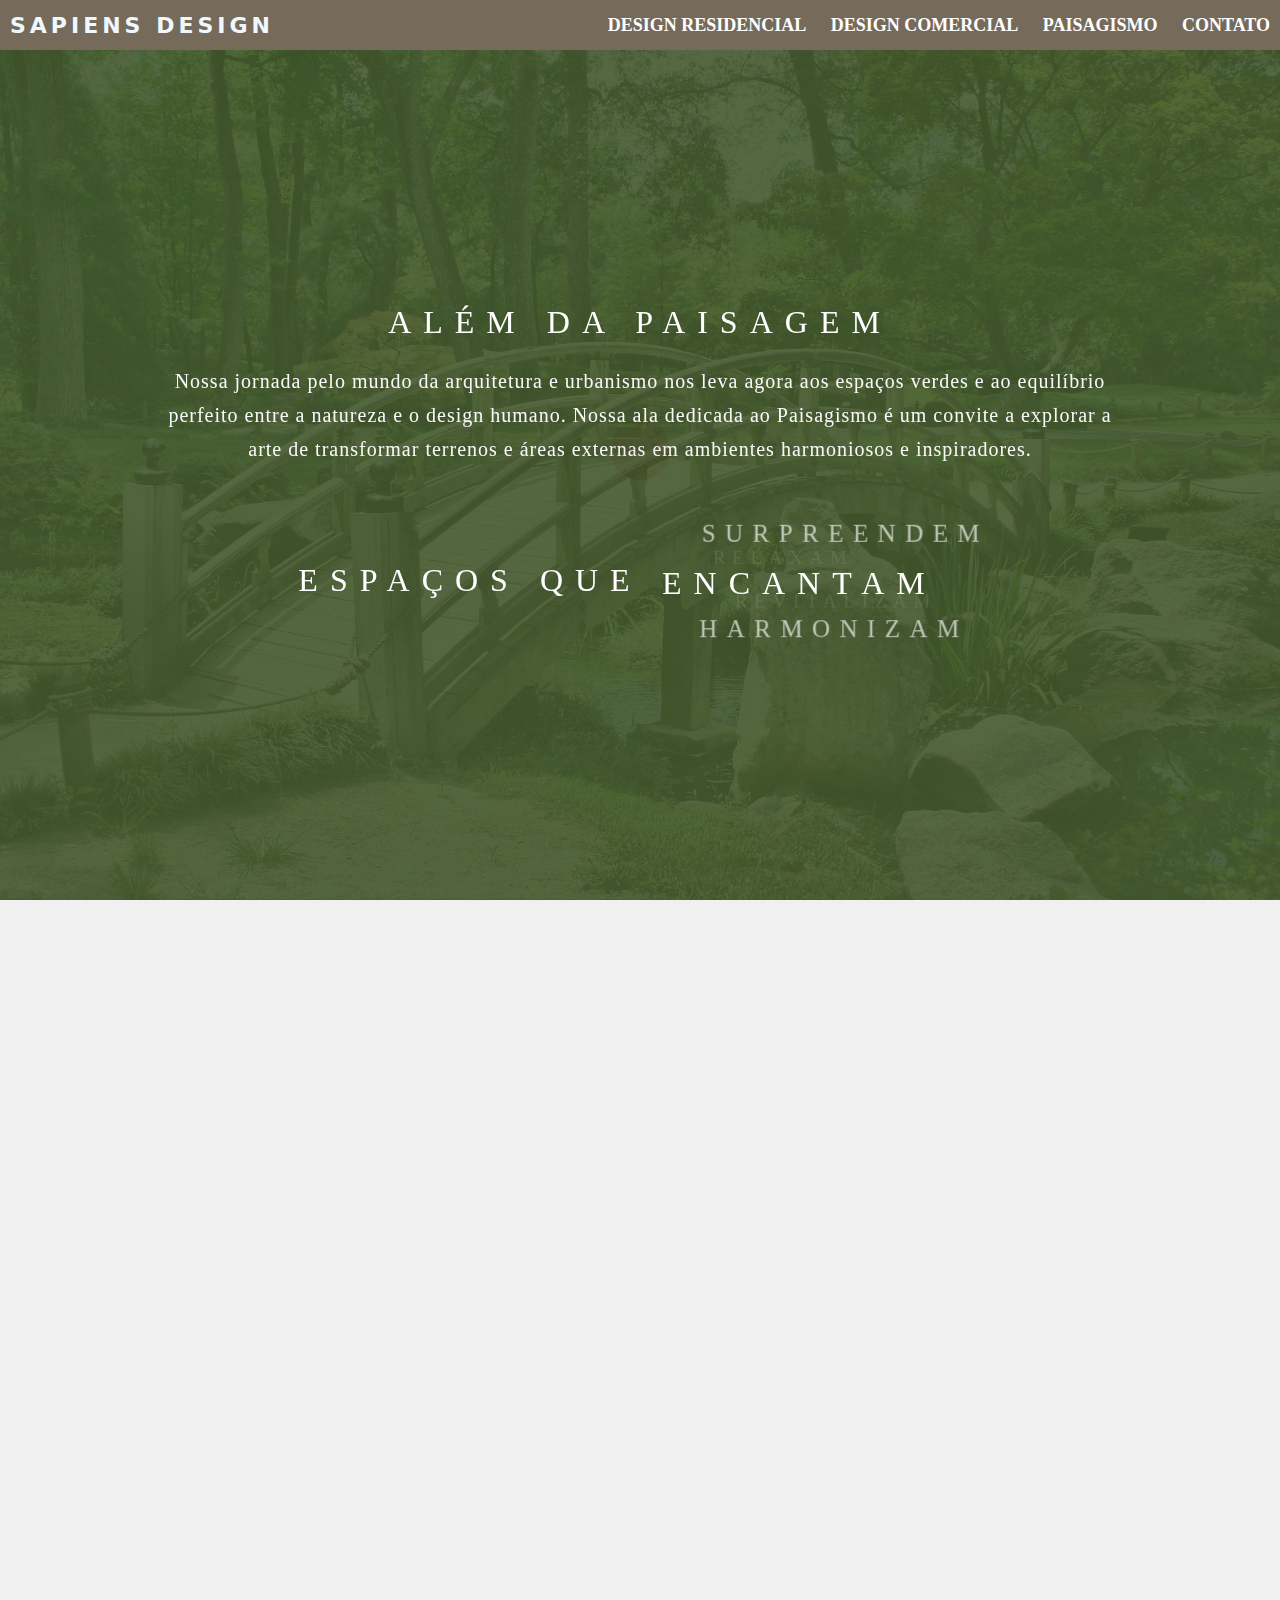
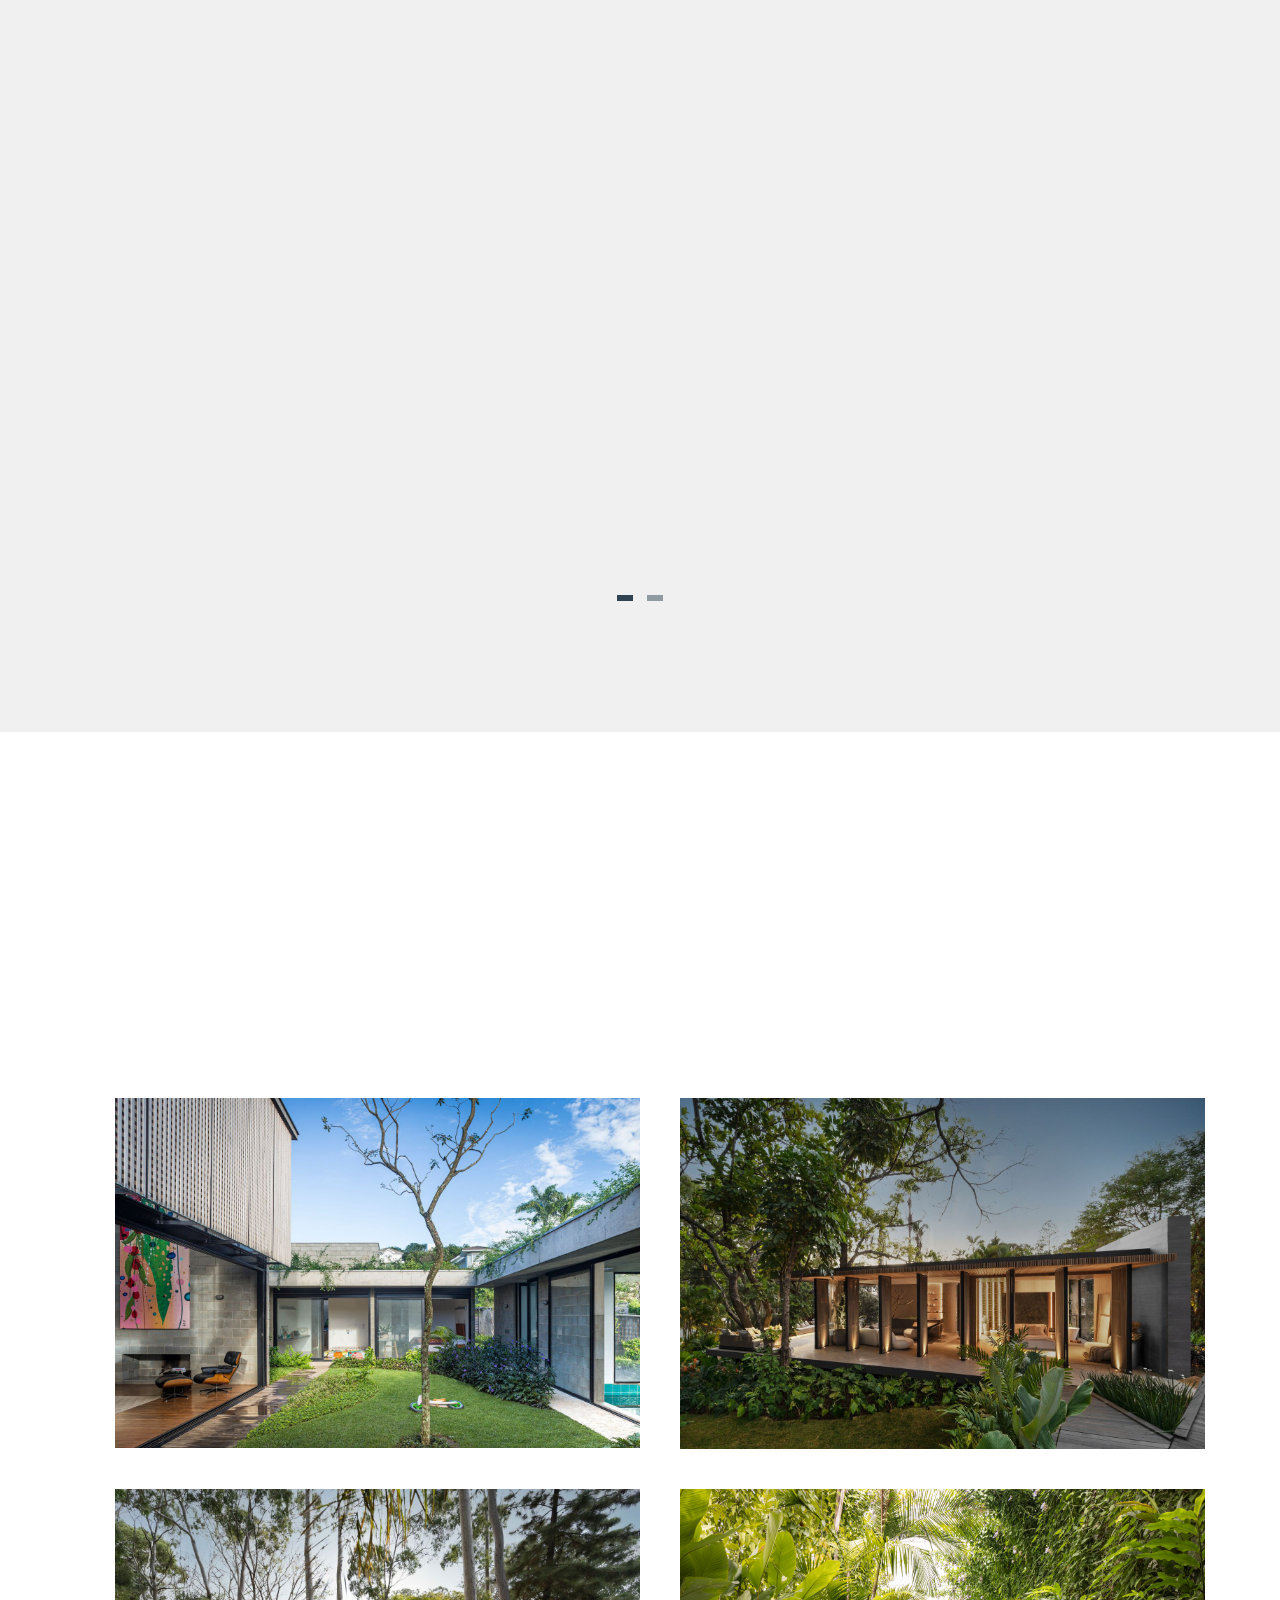
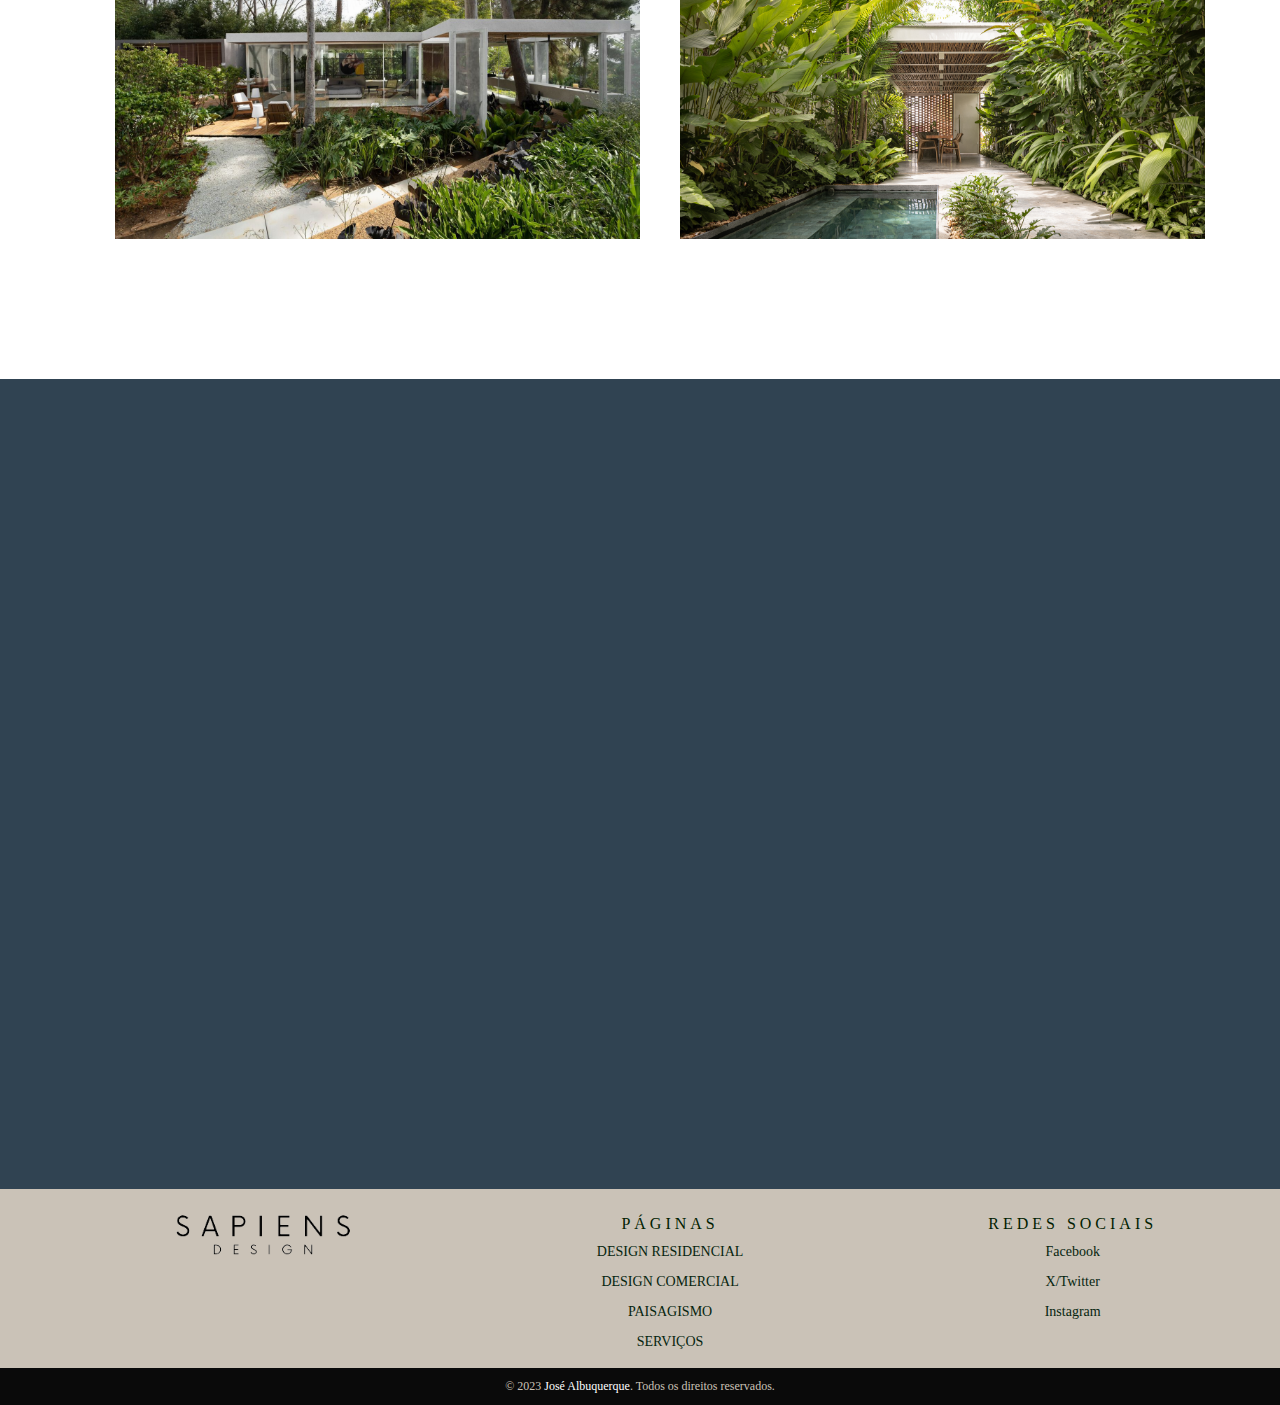
<file: Paisagismo/index.html>
<!DOCTYPE html>
<html lang="en">
<head>
	<meta charset="utf-8">
	<meta http-equiv="X-UA-Compatible" content="IE=Edge">
	<meta name="viewport" content="width=device-width, initial-scale=1">
	<meta name="keywords" content="">
	<meta name="description" content="">
	<title>PAISAGISMO</title>
  <link rel="shortcut icon" href="./images/compasso-de-desenho.svg" type="image/x-icon">
  <!-- PAGINAS DE CSS -->
  <link rel="stylesheet" href="./css/move_sabagaça.css">
	<link rel="stylesheet" href="css/bootstrap.min.css">
	<link rel="stylesheet" href="css/animate.min.css">
	<link rel="stylesheet" href="css/font-awesome.min.css">
  <link rel="stylesheet" href="css/component.css">
  <link rel="stylesheet" href="css/owl.theme.css">
	<link rel="stylesheet" href="css/owl.carousel.css">
	<link rel="stylesheet" href="css/vegas.min.css">
	<link rel="stylesheet" href="css/style.css">

	<!-- Google web font  -->
	<link href='https://fonts.googleapis.com/css?family=Source+Sans+Pro:400,700,300' rel='stylesheet' type='text/css'>
</head>

<body id="top" data-spy="scroll" data-offset="50" data-target=".navbar-collapse">
<!-- Preloader -->

<div class="preloader">
     <div class="sk-spinner sk-spinner-pulse"></div>
</div>
<!-- NAV TUDO  -->
<div class="nav">
  <input type="checkbox" id="nav-check">
  <div class="nav-header">
    <div class="nav-title">
    <a href="../index.html" style="color: aliceblue;">SAPIENS <span>DESIGN</span></a>
    </div>
  </div>
  <div class="nav-btn">
    <label for="nav-check">
      <span></span>
      <span></span>
      <span></span>
    </label>
  </div>
  
  <div class="nav-links">
        <a href="../design_residencial/index.html">DESIGN RESIDENCIAL</a>
        <a href="../comercial/index.html" > DESIGN COMERCIAL</a>
        <a href="../Paisagismo/index.html" > PAISAGISMO</a>
        <a href="../contato/index.html"> CONTATO</a>
  </div> 
</div>

<!-- INICIO da pagina -->
<section id="home">
  <div class="overlay"></div>
  <div class="container">
    <div class="row">

      <div class="col-md-offset-1 col-md-10 col-sm-12 wow fadeInUp" data-wow-delay="0.3s">
        <h1 class="wow fadeInUp" data-wow-delay="0.6s">Além da Paisagem</h1>
        <p class="wow fadeInUp" data-wow-delay="0.9s">Nossa jornada pelo mundo da arquitetura e urbanismo nos leva agora aos espaços verdes e ao equilíbrio perfeito entre a natureza e o design humano. Nossa ala dedicada ao Paisagismo é um convite a explorar a arte de transformar terrenos e áreas externas em ambientes harmoniosos e inspiradores.</p>
        <br><br><br>
        <h1>
          Espaços que
        <ul class="word-rotate">
          <li>encantam</li>
          <li>harmonizam</li>
          <li>revitalizam</li>
          <li>relaxam</li>
          <li>surpreendem</li>
        </ul>
        </h1>
      </div>

    </div>
  </div>
</section>


<!-- PAISAGISMO E TALZ -->
<section id="about">
  <div class="container">
    <div class="row">

      <div class="col-md-9 col-sm-8 wow fadeInUp" data-wow-delay="0.2s">
        <div class="about-thumb">
          <h1>paisagimo</span></h1>
          <p>Paisagismo é a arte e a ciência de criar espaços verdes que se integram à arquitetura, ao urbanismo e à cultura, promovendo a sustentabilidade, a biodiversidade e o bem-estar das pessoas. Explore nosso espaço virtual</p>
        </div>
      </div>

      <div class="col-md-3 col-sm-4 wow fadeInUp about-img" data-wow-delay="0.6s">
        <img src="./images/bk_paisagismo.jpg" class="img-responsive img-circle" alt="About">
      </div>

      <div class="clearfix"></div>

      <div class="col-md-12 col-sm-12 wow fadeInUp" data-wow-delay="0.3s">
        <div class="section-title text-center">
          <h1>ESPECIALISTAs PARA QUALQUER PROJETO</h1>
          <h3>Possuimos os melhores designer e paisagistas para os mais diferentes seguimentos</h3>
        </div>
      </div>

      <!-- team carousel -->
      <div id="team-carousel" class="owl-carousel">

      <div class="item col-md-4 col-sm-6 wow fadeInUp" data-wow-delay="0.4s">
        <div class="team-thumb">
          <div class="image-holder">
            <img src="./images/paisagismo_resident.jpeg" class="img-responsive img-circle" alt="Mary">
          </div>
          <h2 class="heading">Paisagimo Residencial</h2>
          <p class="description">Focado na criação de espaços ao ar livre em propriedades particulares, como jardins e pátios</p>
        </div>
      </div>

      <div class="item col-md-4 col-sm-6 wow fadeInUp" data-wow-delay="0.6s">
        <div class="team-thumb">
          <div class="image-holder">
            <img src="./images/paisagismo_comercial.jpg" class="img-responsive img-circle" alt="Jack">
          </div>
          <h2 class="heading">Paisagismo Comercial</h2>
          <p class="description">Voltado para a concepção de áreas externas de estabelecimentos comerciais, como shoppings e restaurantes</p>
        </div>
      </div>

      <div class="item col-md-4 col-sm-6 wow fadeInUp" data-wow-delay="0.8s">
        <div class="team-thumb">
          <div class="image-holder">
            <img src="./images/paisagismo_urbano.jpg" class="img-responsive img-circle" alt="Linda">
          </div>
          <h2 class="heading">Paisagismo Urbano</h2>
          <p class="description">Envolvendo a melhoria e o planejamento de espaços públicos urbanos, como parques e praças</p>
        </div>
      </div>

      <div class="item col-md-4 col-sm-6 wow fadeInUp" data-wow-delay="0.8s">
        <div class="team-thumb">
          <div class="image-holder">
            <img src="./images/paisagismo_ecologico.png" class="img-responsive img-circle" alt="Sandy">
          </div>
          <h2 class="heading">Paisagismo Ecologico</h2>
          <p class="description">Concentrado na restauração e conservação de ecossistemas naturais, como áreas de preservação e zonas húmidas</p>
        </div>
      </div>

      <div class="item col-md-4 col-sm-6 wow fadeInUp" data-wow-delay="0.8s">
        <div class="team-thumb">
          <div class="image-holder">
            <img src="./images/paisagismo_sustentavel.jpg" class="img-responsive img-circle" alt="Lukia">
          </div>
          <h2 class="heading">Paisagismo Sustentavel</h2>
          <p class="description">Priorizando práticas e materiais ecologicamente corretos para criar espaços verdes que minimizem o impacto ambiental</p>
        </div>
      </div>

      <div class="item col-md-4 col-sm-6 wow fadeInUp" data-wow-delay="0.8s">
        <div class="team-thumb">
          <div class="image-holder">
            <img src="./images/paisagismo_interiores.jpg" class="img-responsive img-circle" alt="George">
          </div>
          <h2 class="heading">Paisagismo de Interiores</h2>
          <p class="description">Trabalhando com a criação de ambientes internos usando plantas, elementos naturais e design paisagístico</p>
        </div>
      </div>

      </div>
      <!-- end team carousel -->

    </div>
  </div>
</section>


<!-- SEGUIMENTOS -->
<section id="gallery">
  <div class="container">
    <div class="row">

      <div class="col-md-offset-2 col-md-8 col-sm-12 wow fadeInUp" data-wow-delay="0.3s">
        <div class="section-title">
          <h1>Inspire-se</h1>
          <p>Veja alguns exemplos de nossos ousados projetistas e tenha a inspiração perfeita para seu projeto</p>
        </div>
      </div>

      <ul class="grid cs-style-4">
        <li class="col-md-6 col-sm-6">
          <figure>
            <div><img src="./images/gallery-op1.jpg" alt="image 1"></div>
            <figcaption>
              <h1>Studio 126</h1>
              <small>Palafita do Curral</small>
            </figcaption>
          </figure>
        </li>

        <li class="col-md-6 col-sm-6">
          <figure>
            <div><img src="./images/galery-op2.jpg" alt="image 2"></div>
            <figcaption>
              <h1>Dança Sustentável</h1>
              <small>O paisagismo é a linguagem silenciosa que traduz a essência da natureza nos espaços que habitamos.</small>
            </figcaption>
          </figure>
        </li>

        <li class="col-md-6 col-sm-6">
          <figure>
            <div><img src="./images/new-galery.jpg" alt="image 3"></div>
            <figcaption>
              <h1>Conversas com a Natureza</h1>
              <small>O paisagismo não é apenas sobre plantar flores; é sobre cultivar experiências, memórias e um profundo respeito pela vida.</small>
            </figcaption>
          </figure>
        </li>

        <li class="col-md-6 col-sm-6">
          <figure>
            <div><img src="./images/galery-op4.jpg" alt="image 4"></div>
            <figcaption>
              <h1>Harmonia Verde</h1>
              <small>paleta do paisagista, as cores não são apenas visuais, são aromas, texturas e melodias que compõem a sinfonia da natureza.</small>
            </figcaption>
          </figure>
        </li>
      </ul>

    </div>
  </div>
</section>


<!-- CONTATO -->

<section id="contact">
  <div class="container">
    <div class="row">

       <div class="col-md-offset-1 col-md-10 col-sm-12">

        <div class="col-lg-offset-1 col-lg-10 section-title wow fadeInUp" data-wow-delay="0.4s">
          <h1>Entre em contato</h1>
          <p>Gostou do que viu? Mande uma mensagem nos contando um pouco do seu sonho que juntos tornaremos em realidade! </p>
        </div>

        <form action="../templatemo_493_snapshot/index.html" class="wow fadeInUp" data-wow-delay="0.8s">
          <div class="col-md-6 col-sm-6">
            <input required name="name" type="text" class="form-control" id="name" placeholder="Seu Nome">
          </div>
          <div class="col-md-6 col-sm-6">
            <input required required name="email" type="email" class="form-control" id="email" placeholder="Email">
          </div>
          <div class="col-md-12 col-sm-12">
            <textarea name="message" rows="6" class="form-control" id="message" placeholder="Mensagem"></textarea>
          </div>
          <div class="col-md-offset-3 col-md-6 col-sm-offset-3 col-sm-6">
            <input type="submit" value="ENVIAR">
          </div>
        </form>

      </div>

    </div>
  </div>
</section>


<!-- Footer section -->
<!-- FOOTER -->
        
<footer class="footer">
  <hr>
  <div class="footer-column">
  <a href="./index.html"><img src="./images/logo-cl.png" alt="Logo" class="footer-logo"></a>
  </div>
  <div class="footer-column">
      <h3>Páginas</h3>
      <ul>
          <li><a href="#">DESIGN RESIDENCIAL</a></li>
          <li><a href="#">DESIGN COMERCIAL</a></li>
          <li><a href="#">PAISAGISMO</a></li>
          <li><a href="#">SERVIÇOS</a></li>
      </ul>
  </div>
  <div class="footer-column">
      <h3>Redes Sociais</h3>
      <ul class="footer-redes-sociais">
        <li><a href="https://www.facebook.com/jose.o.neto.92" target="_blank"> <i class="bi bi-facebook"></i> Facebook</a></li>
        <li><a href="https://twitter.com/JoseAlbukerki " target="_blank"> <i class="bi bi-twitter-x"></i> X/Twitter</a></li>
        <li><a href="https://www.instagram.com/j.albuquerque07/" target="_blank"> <i class="bi bi-instagram"></i> Instagram</a></li>
      </ul>
  </div>
</footer>
<div class="copyright">
  &copy; 2023 <a href="https://github.com/J0seAlbuquerque" target="_blank" id="instaDoPai">José Albuquerque</a>. Todos os direitos reservados.
</div>

<!-- BOTÃOZINHO DE IR PRA CIMA -->
<a href="#" class="go-top"><i class="fa fa-angle-up"></i></a>

<!-- JS  -->
<script src="js/jquery.js"></script>
<script src="js/bootstrap.min.js"></script>
<script src="js/vegas.min.js"></script>
<script src="js/modernizr.custom.js"></script>
<script src="js/toucheffects.js"></script>
<script src="js/owl.carousel.min.js"></script>
<script src="js/smoothscroll.js"></script>
<script src="js/wow.min.js"></script>
<script src="js/custom.js"></script>

<!-- PALVRAS QUE SE MOVEM NO INICIO -->
<script>
  const wr = document.querySelector(".word-rotate");

const words = wr.children;

let x = 0;
rotate(x);

setInterval(() => {
  x = ++x % words.length;
  rotate(x);
}, 1000);

function rotate(start) {
  for (let i = 0; i < words.length; ++i) {
    const j = (start + i) % words.length;
    let percent = j / words.length;
    let rad = percent * 2 * Math.PI;
    let ty = Math.sin(rad) * 200;
    let tz = 40 * Math.cos(rad) - 40;
    let op = (Math.cos(rad) + 1) / 2;
    words[
    i].
    style.transform = `perspective(100px) translateZ(${tz}px) translateY(${ty}%)`;
    words[i].style.opacity = `${op}`;
  }
}
</script>

</body>
</html>
</file>
<file: Paisagismo/css/move_sabagaça.css>
.word-rotate {
  list-style-type: none;
  margin: 0;
  padding: 0;
  width: 10em;
  height: 1em;
  position: relative;
  display: inline-block;
}
.word-rotate li {
  height: 1em;
  position: absolute;
  bottom: 0;
  left: 0;
  transition: all 2s;
}
</file>
<file: Paisagismo/css/component.css>
.grid {
	margin: 0 auto;
	list-style: none;
	text-align: center;
}

.grid li {
	display: inline-block;
	margin: 0;
	padding: 20px;
	text-align: left;
	position: relative;
}

.grid figure {
	margin: 0;
	position: relative;
}

.grid figure img {
	width: 100%;
	max-width: 100%;
	display: block;
	position: relative;
}

.grid figcaption {
	position: absolute;
	top: 0;
	left: 0;
	padding: 42px 22px;
	background: #304352;
	color: #ed4e6e;
}

.grid figcaption h1 {
	font-size: 1.6rem;
	line-height: 2.2rem;
	margin: 0;
	padding-bottom: 12px;
	color: #fff;
}

.grid figcaption small {
	font-size: 16px;
	letter-spacing: 1px;
}

.grid figcaption a {
	text-align: center;
	padding: 5px 10px;
	border-radius: 2px;
	display: inline-block;
	background: #e44c65;
	color: #fff;
}

/* Caption Style 4 */
.cs-style-4 li {
	-webkit-perspective: 1700px;
	-moz-perspective: 1700px;
	perspective: 1700px;
	-webkit-perspective-origin: 0 50%;
	-moz-perspective-origin: 0 50%;
	perspective-origin: 0 50%;
}

.cs-style-4 figure {
	-webkit-transform-style: preserve-3d;
	-moz-transform-style: preserve-3d;
	transform-style: preserve-3d;
}

.cs-style-4 figure > div {
	overflow: hidden;
}

.cs-style-4 figure img {
	-webkit-transition: -webkit-transform 0.4s;
	-moz-transition: -moz-transform 0.4s;
	transition: transform 0.4s;
}

.no-touch .cs-style-4 figure:hover img,
.cs-style-4 figure.cs-hover img {
	-webkit-transform: translateX(25%);
	-moz-transform: translateX(25%);
	-ms-transform: translateX(25%);
	transform: translateX(25%);
}

.cs-style-4 figcaption {
	height: 100%;
	width: 50%;
	opacity: 0;
	-webkit-backface-visibility: hidden;
	-moz-backface-visibility: hidden;
	backface-visibility: hidden;
	-webkit-transform-origin: 0 0;
	-moz-transform-origin: 0 0;
	transform-origin: 0 0;
	-webkit-transform: rotateY(-90deg);
	-moz-transform: rotateY(-90deg);
	transform: rotateY(-90deg);
	-webkit-transition: -webkit-transform 0.4s, opacity 0.1s 0.3s;
	-moz-transition: -moz-transform 0.4s, opacity 0.1s 0.3s;
	transition: transform 0.4s, opacity 0.1s 0.3s;
}

.no-touch .cs-style-4 figure:hover figcaption,
.cs-style-4 figure.cs-hover figcaption {
	opacity: 1;
	-webkit-transform: rotateY(0deg);
	-moz-transform: rotateY(0deg);
	transform: rotateY(0deg);
	-webkit-transition: -webkit-transform 0.4s, opacity 0.1s;
	-moz-transition: -moz-transform 0.4s, opacity 0.1s;
	transition: transform 0.4s, opacity 0.1s;
}

.cs-style-4 figcaption a {
	position: absolute;
	bottom: 20px;
	right: 20px;
}

@media (max-width: 980px) {
	.grid figcaption h1 {
		font-size: 1rem;
		line-height: 1.6rem;
	}
	.grid figcaption {
		padding: 22px 18px;
	}
}

@media screen and (max-width: 31.5em) {
	.grid {
		padding: 10px 10px 100px 10px;
	}
	.grid li {
		width: 100%;
		min-width: 300px;
	}
}
</file>
<file: Paisagismo/css/style.css>
/* Body 
------------------------------------- */
body {
    background: #ffffff;   
    font-family: system-ui, -apple-system, BlinkMacSystemFont, 'Segoe UI', Roboto, Oxygen, Ubuntu, Cantarell, 'Open Sans', 'Helvetica Neue', sans-serif;
    font-style: normal;
    font-weight: 300;
    position: relative;
}

html,body {
  width: 100%;
  overflow-x: hidden;
}

html {
  font-size: 100%;
}


/*---------------------------------------
    Letras, espaçamento e essas coisas              
-----------------------------------------*/

h1,h2,h3,h4 {
  font-weight: 300;
}

h1 {
  font-size: 2rem;
  line-height: 3rem;
  letter-spacing: 12px;
  text-transform: uppercase;
  padding-bottom: 8px;
}

h2 {
  color: #e44c65;
  font-size: 1.2rem;
  font-weight: bold;
  letter-spacing: 4px;
  text-transform: uppercase;
}

h3 {
  font-size: 14px;
  text-transform: uppercase;
  letter-spacing: 4px;
}

p {
  color: #888;
  font-size: 20px;
  letter-spacing: 1px;
  line-height: 34px;
}

#home p,
#contact p, footer p {
  color: #f9f9f9;
}

.btn {
  border:none;
  border-radius: 4px;
  transition: all 0.4s ease-in-out;
}

.btn:focus {
  background: rgb(16, 125, 21);
  border-color: transparent;
}

.btn-success {
  background: #2d8320;
  font-weight: 300;
  letter-spacing: 2px;
  padding: 14px 32px;
  margin-top: 26px;
}

.btn-success:hover {
  background: #222;
}

a {
  color: lightblue;
  -webkit-transition: 0.5s;
  -o-transition: 0.5s;
  transition: 0.5s;
  text-decoration: none !important;
}
a:hover, a:active, a:focus {
  color: #e44c65;
  outline: none;
}

* {
  -webkit-box-sizing: border-box;
  -moz-box-sizing: border-box;
  box-sizing: border-box;
}

*:before,
*:after {
  -webkit-box-sizing: border-box;
  -moz-box-sizing: border-box;
  box-sizing: border-box;
}



/*---------------------------------------
    Segue o baile que ta facíl             
-----------------------------------------*/

.section-title {
  padding-bottom: 62px;
}

#about .section-title {
  padding-top: 82px;
}

#about .section-title h1 {
  margin-bottom: 0px;
  padding-bottom: 0px;
}

#about,
#gallery,
#contact {
  padding-top: 120px;
  padding-bottom: 120px;
  position: relative;
}

#gallery,
#contact, footer {
  text-align: center;
}

.overlay {
  background: rgb(60, 81, 37);
  opacity: 0.9;
  position: absolute;
  width: 100%;
  height: 100vh;
  top: 0;
  left: 0;
  right: 0;
}



/*---------------------------------------
    Pré-carregamento              
-----------------------------------------*/

.preloader {
    position: fixed;
    top: 0;
    left: 0;
    width: 100%;
    height: 100%;
    z-index: 99999;
    display: flex;
    flex-flow: row nowrap;
    justify-content: center;
    align-items: center;
    background: none repeat scroll 0 0 #fff;
}

.sk-spinner-pulse {
  width: 60px;
  height: 60px;
  background-color: #e44c65;
  border-radius: 100%;
  margin: 40px auto;
  -webkit-animation: sk-pulseScaleOut 1s infinite ease-in-out;
          animation: sk-pulseScaleOut 1s infinite ease-in-out; }

@-webkit-keyframes sk-pulseScaleOut {
  0% {
    -webkit-transform: scale(0);
            transform: scale(0); }
  100% {
    -webkit-transform: scale(1);
            transform: scale(1);
    opacity: 0; } }

@keyframes sk-pulseScaleOut {
  0% {
    -webkit-transform: scale(0);
            transform: scale(0); }
  100% {
    -webkit-transform: scale(1);
            transform: scale(1);
    opacity: 0; } }



/*---------------------------------------
    NAV            
-----------------------------------------*/
* {
  box-sizing: border-box;
}

body {
  margin: 0px;
  font-family: 'segoe ui';
}

.nav {
  height: 50px;
  width: 100%;
  background-color: #716555;
  position: fixed;
  top: 0;
  width: 100%;
  z-index: 20;
}

.nav > .nav-header {
  display: inline;
}

.nav > .nav-header > .nav-title {
  font-family: system-ui, -apple-system, BlinkMacSystemFont, 'Segoe UI', Roboto, Oxygen, Ubuntu, Cantarell, 'Open Sans', 'Helvetica Neue', sans-serif;
  font-weight: 700;
  letter-spacing: 4px;
  display: inline-block;
  font-size: 22px;
  color: #ffffff;
  padding: 10px 10px 10px 10px;
}

.nav > .nav-btn {
  display: none;
}

.nav > .nav-links {
  display: inline;
  float: right;
  font-size: 18px;
}

.nav > .nav-links > a {
  display: inline-block;
  padding: 13px 10px 13px 10px;
  text-decoration: none;
  color: #ffffff;
  font-weight: 600;
}

.nav > .nav-links > a:hover {
    padding-bottom: 6px;
    border-bottom: 5px solid ;
    color: white;
}

.nav > #nav-check {
  display: none;
}

@media (max-width:600px) {
  .nav > .nav-btn {
    display: inline-block;
    position: absolute;
    right: 0px;
    top: 0px;
  }
  .nav > .nav-btn > label {
    display: inline-block;
    width: 50px;
    height: 50px;
    padding: 13px;
  }
  .nav > .nav-btn > label:hover,.nav  #nav-check:checked ~ .nav-btn > label {
    background-color: rgba(0, 0, 0, 0.3);
  }
  .nav > .nav-btn > label > span {
    display: block;
    width: 25px;
    height: 10px;
    border-top: 2px solid #eee;
  }
  .nav > .nav-links {
    position: absolute;
    display: block;
    width: 100%;
    background-color: #333;
    height: 0px;
    transition: all 0.3s ease-in;
    overflow-y: hidden;
    top: 50px;
    left: 0px;
  }
  .nav > .nav-links > a {
    display: block;
    width: 100%;
  }
  .nav > #nav-check:not(:checked) ~ .nav-links {
    height: 0px;
  }
  .nav > #nav-check:checked ~ .nav-links {
    height: calc(100vh - 50px);
    overflow-y: auto;
  }
}
/*---------------------------------------
    INICIO da pagina              
-----------------------------------------*/

#home {
  display: -webkit-box;
  display: -webkit-flex;
  display: -ms-flexbox;
  display: flex;
  -webkit-box-align: center;
  -webkit-align-items: center;
      -ms-flex-align: center;
        align-items: center;
  height: 100vh;
  text-align: center;
}

#home h1 {
  color: #ffffff;
}

#home .col-md-8 {
  padding-left: 62px;
}



/*---------------------------------------
    PAISAGISMO E TALZ              
-----------------------------------------*/

#about {
  background: #f0f0f0;
}

#about .item {
  width: 100%;
  display: block;
}

#about .about-thumb {
  background: #ffffff;
  border-radius: 4px;
  padding: 100px;
  position: relative;
}

#about .about-img img {
  border: 8px solid #ffffff;
  position: absolute;
  left: -120px;
  bottom: -325px;
  padding: 12px;
}

#about .team-thumb {
  width: 100%;
  height: 400px;
  margin: 32px 0;
  text-align: center;
  background: #ffffff;
  border-radius: 4px;
  -webkit-transition: all 0.3s ease;
  transition: all 0.3s ease;
}

#about .team-thumb .image-holder {
  position: relative;
  top: 40px;
  display: inline-block;
  margin-bottom: 40px;
  padding: 10px;
  -webkit-transition: all 0.3s ease;
  transition: all 0.3s ease;
}

#about .team-thumb .heading {
  font-weight: bold;
  position: relative;
  top: 10px;
  -webkit-transition: all 600ms cubic-bezier(0.68, -0.55, 0.265, 1.55);
  transition: all 600ms cubic-bezier(0.68, -0.55, 0.265, 1.55);
}

#about .team-thumb:hover {
  background: #304352;
}

#about .team-thumb:hover .image-holder {
  top: -40px;
  margin-bottom: 0px;
}

#about .team-thumb:hover .heading {
  top: -10px;
}

#about .team-thumb .description {
  font-size: 18px;
  width: 80%;
  margin: 0 auto;
  opacity: 0;
  -webkit-transition: all 600ms cubic-bezier(0.68, -0.55, 0.265, 1.55);
  transition: all 600ms cubic-bezier(0.68, -0.55, 0.265, 1.55);
  -webkit-transform: scale(0);
  -ms-transform: scale(0);
  transform: scale(0);
}

#about .team-thumb:hover .description {
  opacity: 1;
  -webkit-transform: scale(1);
  -ms-transform: scale(1);
  transform: scale(1);
}

#about .team-thumb:hover p.description {
  color: #ffffff;
}



/*---------------------------------------
    SEGUIMENTOS              
-----------------------------------------*/

#gallery {
  background: #ffffff;
}

#gallery .gallery-thumb {
  background-color: #ffffff;
  box-shadow: 0px 1px 2px 0px rgba(90, 91, 95, 0.15);
  cursor: pointer;
  display: block;
  margin-bottom: 25px;
  position: relative;
  top: 0px;
  transition: all 0.4s ease-in-out;
}

#gallery .gallery-thumb:hover {
  box-shadow: 0px 16px 22px 0px rgba(90, 91, 95, 0.3);
  top: -5px;
}

#gallery .gallery-thumb img {
  border-top-right-radius: 2px;
  border-bottom-left-radius: 2px;
  width: 100%;
}



/*---------------------------------------
    CONTATO             
-----------------------------------------*/

#contact, footer {
  background: #304352;
  color: #ffffff;
}

#contact .form-control {
  background: transparent;
  box-shadow: none;
  border: 1px solid #f9f9f9;
  color: #ccc;
  font-size: 20px;
  margin-top: 10px;
  margin-bottom: 14px;
  transition: all 0.4s ease-in-out;
}

#contact .form-control:focus {
  border-color: #e44c65;
  color: #ffffff;
}

#contact input {
  height: 55px;
}

#contact input[type="submit"] {
  background: #e44c65;
  border:none;
  color: #ffffff;
  font-weight: 400;
  letter-spacing: 1px;
}

#contact input[type="submit"]:hover {
  background: #222;
  color: #ffffff;
}



/*---------------------------------------
    Footer section             
-----------------------------------------*/

footer {
  padding-bottom: 80px;
}



/*---------------------------------------
    Social icons style              
-----------------------------------------*/

.social-icon {
  padding: 0;
  margin: 0;
}

.social-icon li {
  list-style: none;
  display: inline-block;
}

.social-icon li a {
  border-radius: 4px;
  border: 1px solid #ffffff;
  color: #ffffff;
  font-size: 20px;
  width: 45px;
  height: 45px;
  line-height: 45px;
  text-align: center;
  margin: 10px 10px 42px 10px;
  padding: 0px;
}

.social-icon li a:hover {
  background: #ffffff;
  color: #e44c65;
}



/*---------------------------------------
   BOTÃOZINHO DE IR PRA CIMA        
-----------------------------------------*/

.go-top {
  background-color: #ffffff;
  box-shadow: 1px 1.732px 12px 0px rgba( 0, 0, 0, .14 ), 1px 1.732px 3px 0px rgba( 0, 0, 0, .12 );
  transition : all 1s ease;
  bottom: 2em;
  right: 2em;
  color: #222;
  font-size: 26px;
  display: none;
  position: fixed;
  text-decoration: none;
  width: 40px;
  height: 40px;
  line-height: 35px;
  text-align: center;
  border-radius: 100%;
}

.go-top:hover {
  background: #e44c65;
  color: #ffffff;
}



/*---------------------------------------
   Responsive Mobile         
-----------------------------------------*/

@media (max-width: 980px) {
/* 
  #home, .overlay {
    height: 50vh;
  }
*/
  #about .team-thumb {
    margin-top: 32px;
  }

}


@media (max-width: 767px) {

  #home, .overlay {
    height: 100vh;
  }

  #about .about-thumb {
    padding: 32px;
    margin-bottom: 32px;
    text-align: center;
  }

  #about .col-md-3 img {
    position: relative;
    top: 0;
    left: 0;
  }

}



@media (max-width: 650px) {

  h1 {
    font-size: 1.6rem;
  }

  p {
    font-size: 18px;
  }

  img {
    width: 100%;
  }

  #about,
  #gallery,
  #contact {
    padding-top: 80px;
    padding-bottom: 80px;
  }

}


/* FOOTER */
.footer {
  display: flex;
  justify-content: space-between;
  background-color: #CAC2B7;
  color: #011d00;
  padding: 6px;
 }
 
 .footer-column {
  flex-basis: calc(33.33% - 20px); 
 }
 
 .footer-column a:hover{
  padding-bottom: 0.3px;
  border-bottom: 1px solid #ffffff;
 }
 
 .footer-logo {
  margin-top: 9px;
  width: 50%;
  height: auto;
 }
 
 .footer-column h3 {
  font-size: 16px;
 }
 
 .footer-column ul {
  list-style-type: none;
  padding: 0;
 }
 
 .footer-column ul li {
  margin-bottom: 10px;
 }
 
 .footer-column ul li a {
  color: #06250f;
  text-decoration: none;
  font-size: 14px;
 }
 .copyright {
  left: 0px;
  width: 100%;
  background-color: rgb(10, 10, 10);
  text-align: center;
  font-size: 12px;
  color: #CAC2B7;
  padding: 10px 0;
 }
 
 #instaDoPai{
  text-decoration: none;
  color: white;
 }
</file>
<file: Paisagismo/css/vegas.min.css>
.vegas-overlay,.vegas-slide,.vegas-slide-inner,.vegas-timer,.vegas-wrapper{position:absolute;top:0;left:0;bottom:0;right:0;overflow:hidden;border:none;padding:0;margin:0}.vegas-overlay{opacity:.5;background:url(overlays/02.png) center center}.vegas-timer{top:auto;bottom:0;height:2px}.vegas-timer-progress{width:0;height:100%;background:#fff;-webkit-transition:width ease-out;transition:width ease-out}.vegas-timer-running .vegas-timer-progress{width:100%}.vegas-slide,.vegas-slide-inner{margin:0;padding:0;background:center center no-repeat;-webkit-transform:translateZ(0);transform:translateZ(0)}body .vegas-container{overflow:hidden!important;position:relative}.vegas-video{min-width:100%;min-height:100%;width:auto;height:auto}body.vegas-container{overflow:auto;position:static;z-index:-2}body.vegas-container>.vegas-overlay,body.vegas-container>.vegas-slide,body.vegas-container>.vegas-timer{position:fixed;z-index:-1}:root body.vegas-container>.vegas-overlay,:root body.vegas-container>.vegas-slide,_::full-page-media,_:future{bottom:-76px}.vegas-transition-fade,.vegas-transition-fade2{opacity:0}.vegas-transition-fade-in,.vegas-transition-fade2-in{opacity:1}.vegas-transition-fade2-out{opacity:0}.vegas-transition-blur,.vegas-transition-blur2{opacity:0;-webkit-filter:blur(32px);filter:blur(32px)}.vegas-transition-blur-in,.vegas-transition-blur2-in{opacity:1;-webkit-filter:blur(0);filter:blur(0)}.vegas-transition-blur2-out{opacity:0}.vegas-transition-flash,.vegas-transition-flash2{opacity:0;-webkit-filter:brightness(25);filter:brightness(25)}.vegas-transition-flash-in,.vegas-transition-flash2-in{opacity:1;-webkit-filter:brightness(1);filter:brightness(1)}.vegas-transition-flash2-out{opacity:0;-webkit-filter:brightness(25);filter:brightness(25)}.vegas-transition-negative,.vegas-transition-negative2{opacity:0;-webkit-filter:invert(100%);filter:invert(100%)}.vegas-transition-negative-in,.vegas-transition-negative2-in{opacity:1;-webkit-filter:invert(0);filter:invert(0)}.vegas-transition-negative2-out{opacity:0;-webkit-filter:invert(100%);filter:invert(100%)}.vegas-transition-burn,.vegas-transition-burn2{opacity:0;-webkit-filter:contrast(1000%) saturate(1000%);filter:contrast(1000%) saturate(1000%)}.vegas-transition-burn-in,.vegas-transition-burn2-in{opacity:1;-webkit-filter:contrast(100%) saturate(100%);filter:contrast(100%) saturate(100%)}.vegas-transition-burn2-out{opacity:0;-webkit-filter:contrast(1000%) saturate(1000%);filter:contrast(1000%) saturate(1000%)}.vegas-transition-slideLeft,.vegas-transition-slideLeft2{-webkit-transform:translateX(100%);transform:translateX(100%)}.vegas-transition-slideLeft-in,.vegas-transition-slideLeft2-in{-webkit-transform:translateX(0);transform:translateX(0)}.vegas-transition-slideLeft2-out,.vegas-transition-slideRight,.vegas-transition-slideRight2{-webkit-transform:translateX(-100%);transform:translateX(-100%)}.vegas-transition-slideRight-in,.vegas-transition-slideRight2-in{-webkit-transform:translateX(0);transform:translateX(0)}.vegas-transition-slideRight2-out{-webkit-transform:translateX(100%);transform:translateX(100%)}.vegas-transition-slideUp,.vegas-transition-slideUp2{-webkit-transform:translateY(100%);transform:translateY(100%)}.vegas-transition-slideUp-in,.vegas-transition-slideUp2-in{-webkit-transform:translateY(0);transform:translateY(0)}.vegas-transition-slideDown,.vegas-transition-slideDown2,.vegas-transition-slideUp2-out{-webkit-transform:translateY(-100%);transform:translateY(-100%)}.vegas-transition-slideDown-in,.vegas-transition-slideDown2-in{-webkit-transform:translateY(0);transform:translateY(0)}.vegas-transition-slideDown2-out{-webkit-transform:translateY(100%);transform:translateY(100%)}.vegas-transition-zoomIn,.vegas-transition-zoomIn2{-webkit-transform:scale(0);transform:scale(0);opacity:0}.vegas-transition-zoomIn-in,.vegas-transition-zoomIn2-in{-webkit-transform:scale(1);transform:scale(1);opacity:1}.vegas-transition-zoomIn2-out,.vegas-transition-zoomOut,.vegas-transition-zoomOut2{-webkit-transform:scale(2);transform:scale(2);opacity:0}.vegas-transition-zoomOut-in,.vegas-transition-zoomOut2-in{-webkit-transform:scale(1);transform:scale(1);opacity:1}.vegas-transition-zoomOut2-out{-webkit-transform:scale(0);transform:scale(0);opacity:0}.vegas-transition-swirlLeft,.vegas-transition-swirlLeft2{-webkit-transform:scale(2) rotate(35deg);transform:scale(2) rotate(35deg);opacity:0}.vegas-transition-swirlLeft-in,.vegas-transition-swirlLeft2-in{-webkit-transform:scale(1) rotate(0);transform:scale(1) rotate(0);opacity:1}.vegas-transition-swirlLeft2-out,.vegas-transition-swirlRight,.vegas-transition-swirlRight2{-webkit-transform:scale(2) rotate(-35deg);transform:scale(2) rotate(-35deg);opacity:0}.vegas-transition-swirlRight-in,.vegas-transition-swirlRight2-in{-webkit-transform:scale(1) rotate(0);transform:scale(1) rotate(0);opacity:1}.vegas-transition-swirlRight2-out{-webkit-transform:scale(2) rotate(35deg);transform:scale(2) rotate(35deg);opacity:0}.vegas-animation-kenburns{-webkit-animation:kenburns ease-out;animation:kenburns ease-out}@-webkit-keyframes kenburns{0%{-webkit-transform:scale(1.5);transform:scale(1.5)}100%{-webkit-transform:scale(1);transform:scale(1)}}@keyframes kenburns{0%{-webkit-transform:scale(1.5);transform:scale(1.5)}100%{-webkit-transform:scale(1);transform:scale(1)}}.vegas-animation-kenburnsUp{-webkit-animation:kenburnsUp ease-out;animation:kenburnsUp ease-out}@-webkit-keyframes kenburnsUp{0%{-webkit-transform:scale(1.5) translate(0,10%);transform:scale(1.5) translate(0,10%)}100%{-webkit-transform:scale(1) translate(0,0);transform:scale(1) translate(0,0)}}@keyframes kenburnsUp{0%{-webkit-transform:scale(1.5) translate(0,10%);transform:scale(1.5) translate(0,10%)}100%{-webkit-transform:scale(1) translate(0,0);transform:scale(1) translate(0,0)}}.vegas-animation-kenburnsDown{-webkit-animation:kenburnsDown ease-out;animation:kenburnsDown ease-out}@-webkit-keyframes kenburnsDown{0%{-webkit-transform:scale(1.5) translate(0,-10%);transform:scale(1.5) translate(0,-10%)}100%{-webkit-transform:scale(1) translate(0,0);transform:scale(1) translate(0,0)}}@keyframes kenburnsDown{0%{-webkit-transform:scale(1.5) translate(0,-10%);transform:scale(1.5) translate(0,-10%)}100%{-webkit-transform:scale(1) translate(0,0);transform:scale(1) translate(0,0)}}.vegas-animation-kenburnsLeft{-webkit-animation:kenburnsLeft ease-out;animation:kenburnsLeft ease-out}@-webkit-keyframes kenburnsLeft{0%{-webkit-transform:scale(1.5) translate(10%,0);transform:scale(1.5) translate(10%,0)}100%{-webkit-transform:scale(1) translate(0,0);transform:scale(1) translate(0,0)}}@keyframes kenburnsLeft{0%{-webkit-transform:scale(1.5) translate(10%,0);transform:scale(1.5) translate(10%,0)}100%{-webkit-transform:scale(1) translate(0,0);transform:scale(1) translate(0,0)}}.vegas-animation-kenburnsRight{-webkit-animation:kenburnsRight ease-out;animation:kenburnsRight ease-out}@-webkit-keyframes kenburnsRight{0%{-webkit-transform:scale(1.5) translate(-10%,0);transform:scale(1.5) translate(-10%,0)}100%{-webkit-transform:scale(1) translate(0,0);transform:scale(1) translate(0,0)}}@keyframes kenburnsRight{0%{-webkit-transform:scale(1.5) translate(-10%,0);transform:scale(1.5) translate(-10%,0)}100%{-webkit-transform:scale(1) translate(0,0);transform:scale(1) translate(0,0)}}.vegas-animation-kenburnsUpLeft{-webkit-animation:kenburnsUpLeft ease-out;animation:kenburnsUpLeft ease-out}@-webkit-keyframes kenburnsUpLeft{0%{-webkit-transform:scale(1.5) translate(10%,10%);transform:scale(1.5) translate(10%,10%)}100%{-webkit-transform:scale(1) translate(0,0);transform:scale(1) translate(0,0)}}@keyframes kenburnsUpLeft{0%{-webkit-transform:scale(1.5) translate(10%,10%);transform:scale(1.5) translate(10%,10%)}100%{-webkit-transform:scale(1) translate(0,0);transform:scale(1) translate(0,0)}}.vegas-animation-kenburnsUpRight{-webkit-animation:kenburnsUpRight ease-out;animation:kenburnsUpRight ease-out}@-webkit-keyframes kenburnsUpRight{0%{-webkit-transform:scale(1.5) translate(-10%,10%);transform:scale(1.5) translate(-10%,10%)}100%{-webkit-transform:scale(1) translate(0,0);transform:scale(1) translate(0,0)}}@keyframes kenburnsUpRight{0%{-webkit-transform:scale(1.5) translate(-10%,10%);transform:scale(1.5) translate(-10%,10%)}100%{-webkit-transform:scale(1) translate(0,0);transform:scale(1) translate(0,0)}}.vegas-animation-kenburnsDownLeft{-webkit-animation:kenburnsDownLeft ease-out;animation:kenburnsDownLeft ease-out}@-webkit-keyframes kenburnsDownLeft{0%{-webkit-transform:scale(1.5) translate(10%,-10%);transform:scale(1.5) translate(10%,-10%)}100%{-webkit-transform:scale(1) translate(0,0);transform:scale(1) translate(0,0)}}@keyframes kenburnsDownLeft{0%{-webkit-transform:scale(1.5) translate(10%,-10%);transform:scale(1.5) translate(10%,-10%)}100%{-webkit-transform:scale(1) translate(0,0);transform:scale(1) translate(0,0)}}.vegas-animation-kenburnsDownRight{-webkit-animation:kenburnsDownRight ease-out;animation:kenburnsDownRight ease-out}@-webkit-keyframes kenburnsDownRight{0%{-webkit-transform:scale(1.5) translate(-10%,-10%);transform:scale(1.5) translate(-10%,-10%)}100%{-webkit-transform:scale(1) translate(0,0);transform:scale(1) translate(0,0)}}@keyframes kenburnsDownRight{0%{-webkit-transform:scale(1.5) translate(-10%,-10%);transform:scale(1.5) translate(-10%,-10%)}100%{-webkit-transform:scale(1) translate(0,0);transform:scale(1) translate(0,0)}}
</file>
